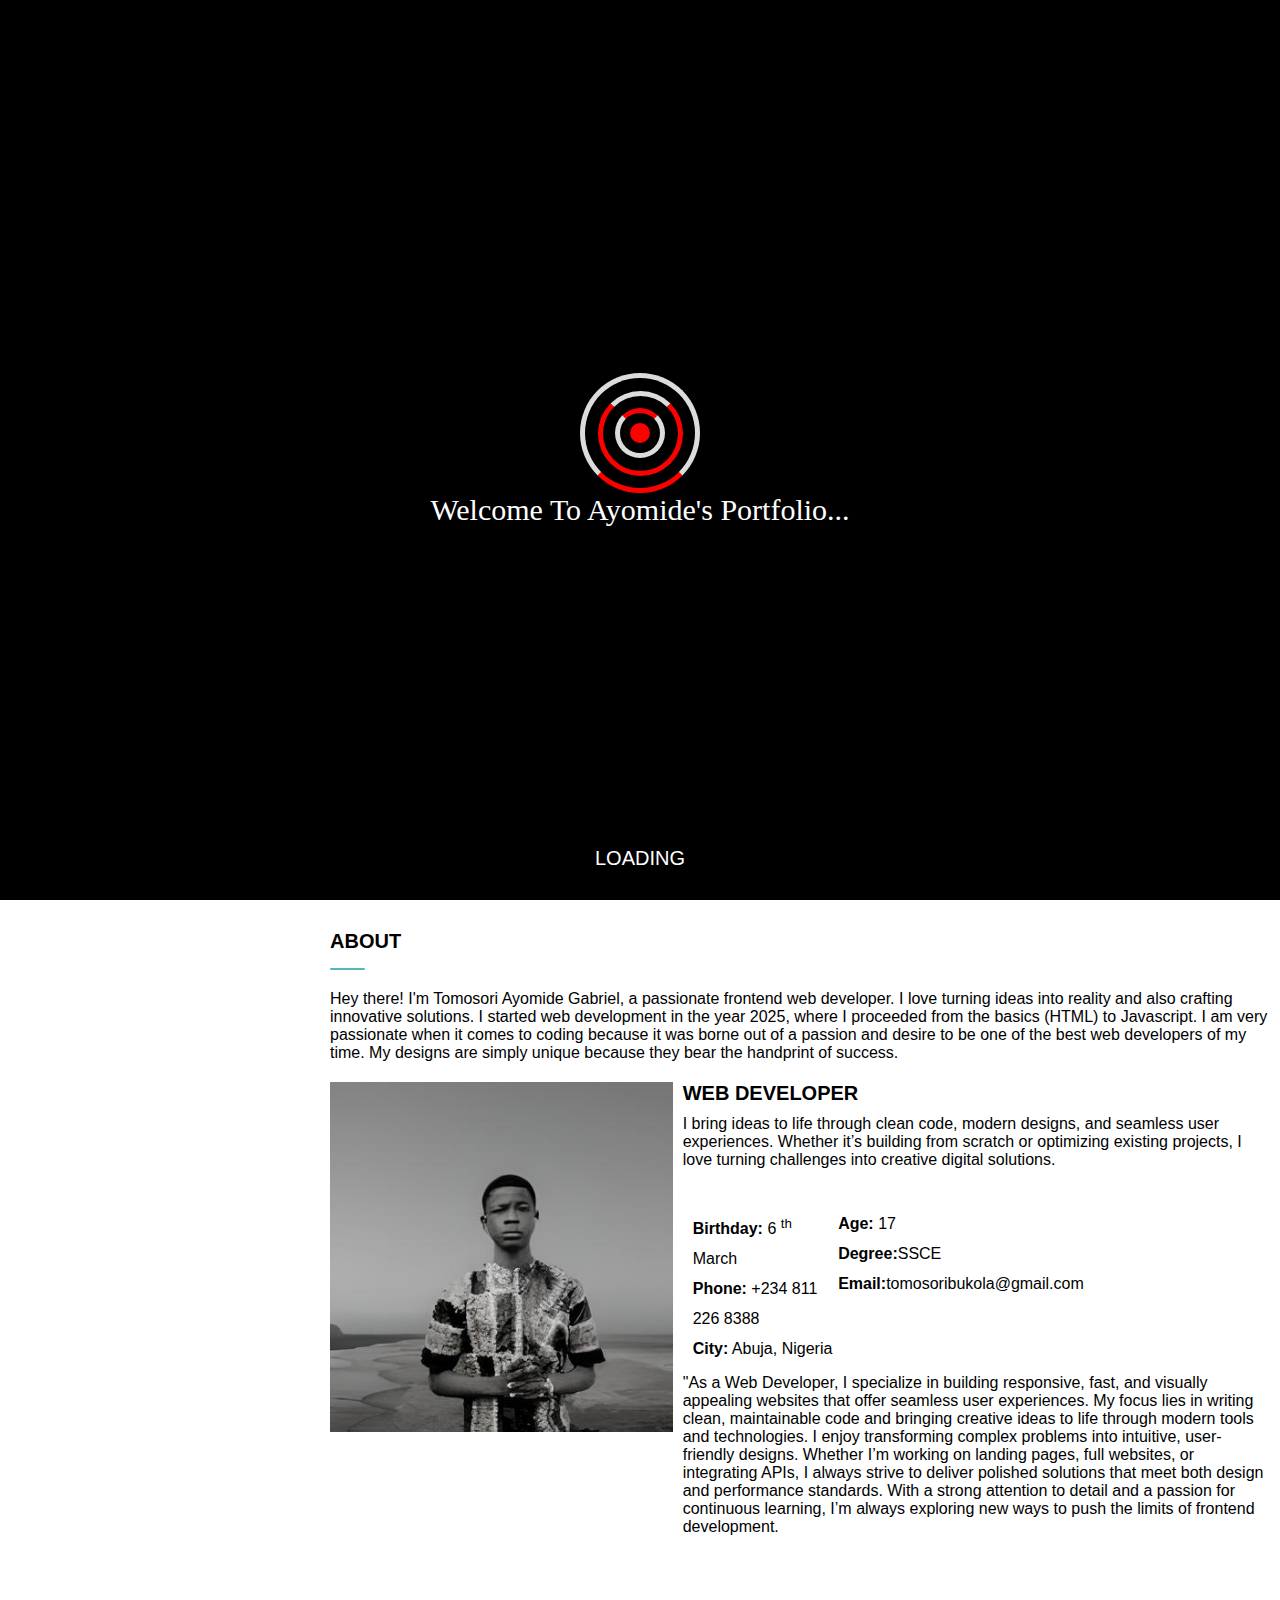
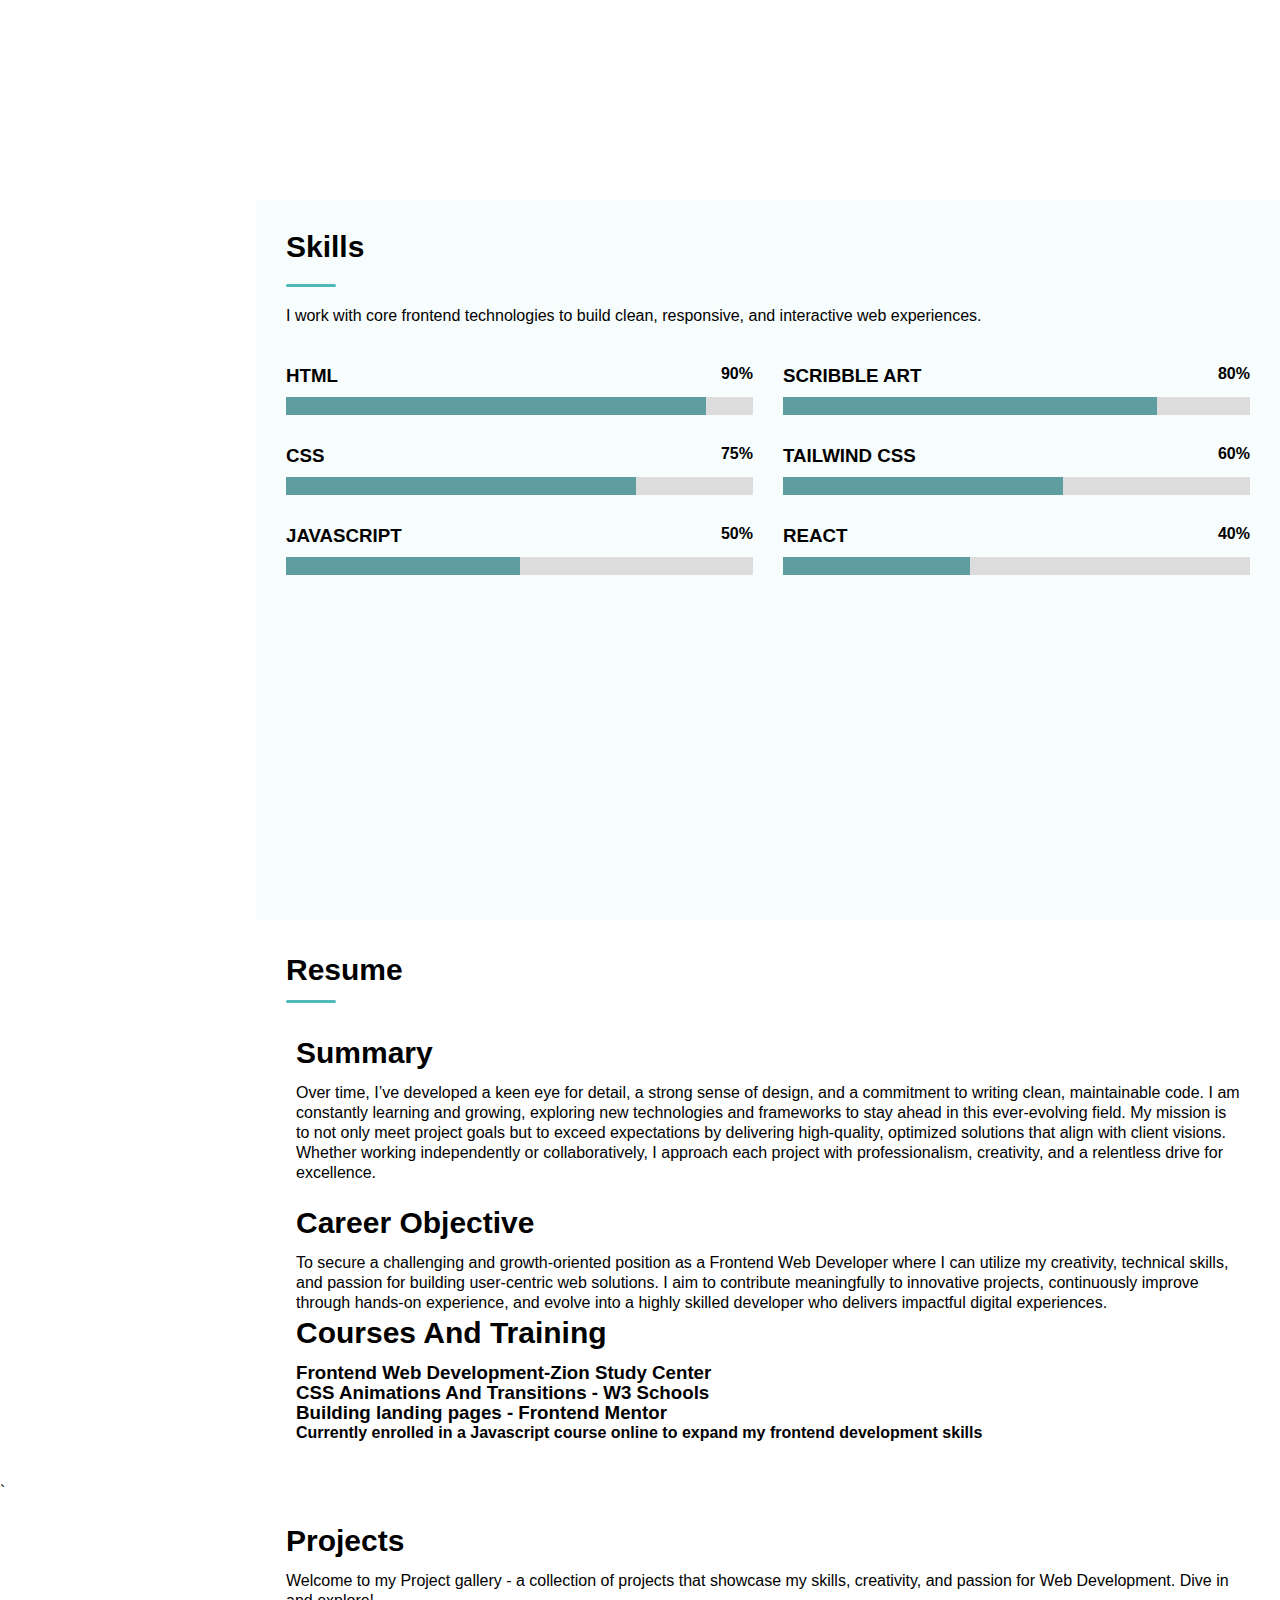
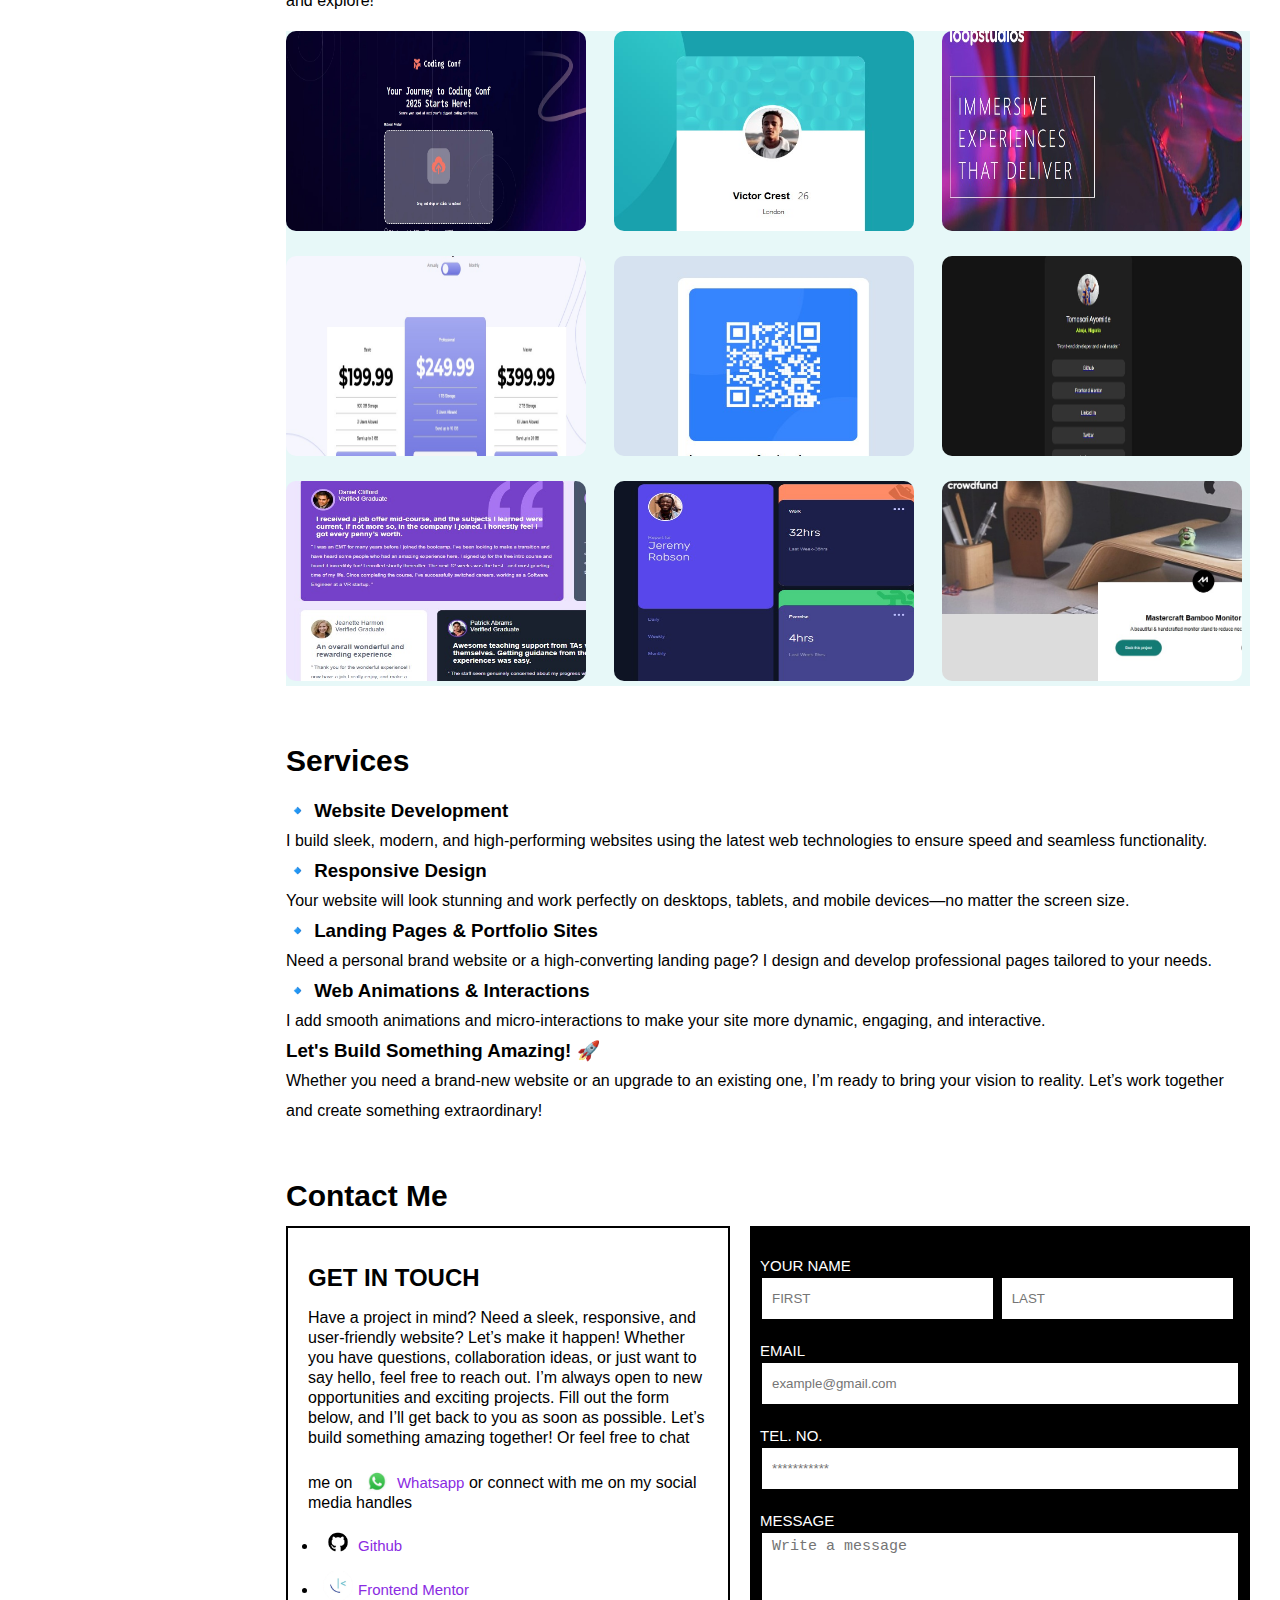
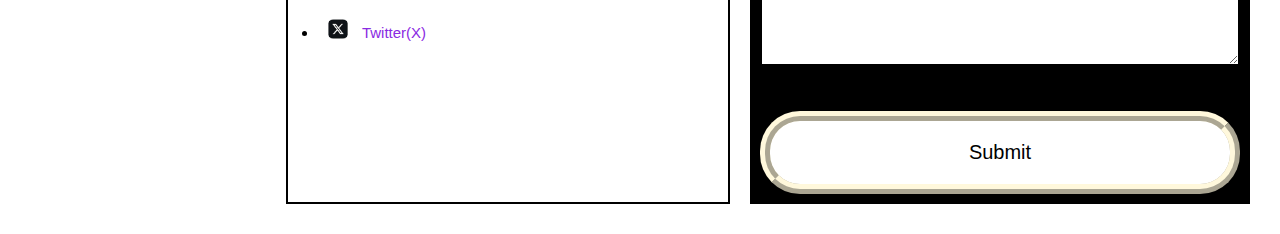
<file: index.html>
<!DOCTYPE html>
<html lang="en">
  <head>
    <meta charset="UTF-8" />
    <meta name="viewport" content="width=device-width, initial-scale=1.0" />
    <title>Document</title>
    <link rel="stylesheet" href="home.css" />
    <!-- <link rel="stylesheet" href="about.css" /> -->
    <!-- <link rel="stylesheet" href="skilss.css" /> -->
    <!-- <link rel="stylesheet" href="resume.css" /> -->
  </head>
  <body>
  <div class="bgt" onclick="canceled()" id="bgt">
      <div id="navmobile">
      <img
        src="images/icon-close.svg"
        alt=""
        id="cancel"
        onclick="canceled()"
      />
      <img src="images/fotor edit.png" alt="me" class="me" />
      <h2 class="myName">Tomosori Ayomide</h2>
      <!-- <div class="handles">
        <img src="" alt="handles" />
        <img src="" alt="handles" />
        <img src="" alt="handles" />
        <img src="" alt="handles" />
      </div> -->
      <div class="aaa">
        <a href="#home">Home</a>
        <a href="#about">About</a>
        <a href="#skills">Skills</a>
        <a href="#resume">Resume</a>
        <a href="#portfolio">Portfolio</a>
        <a href="#services">Services</a>
        <a href="#contact">Contact</a>
      </div>
    </div>
  </div>
    <div id="nav">
      <img src="images/fotor edit.png" alt="me" class="me" />
      <h2 class="myName">Tomosori Ayomide</h2>
      <!-- <div class="handles">
        <img src="" alt="handles" />
        <img src="" alt="handles" />
        <img src="" alt="handles" />
        <img src="" alt="handles" />
      </div> -->
      <div class="aaa">
        <a href="#home">Home</a>
        <a href="#about">About</a>
        <a href="#skills">Skills</a>
        <a href="#resume">Resume</a>
        <a href="#portfolio">Portfolio</a>
        <a href="#services">Services</a>
        <a href="#contact">Contact</a>
      </div>
    </div>
    <div id="home">
      <!-- <div class="ham"> -->
      <img src="/images/icon-menu.svg" alt="" id="ham" onclick="displayed()" />
      <!-- </div> -->
      <h1 class="name">Tomosori Ayomide</h1>
      <p id="below"><!---It's Tomosori Ayomide a web developer--></p>
    </div>
    <div id="about">
      <h2 id="abt">
        About
        <!-- About -->
      </h2>
      <hr class="hr" />
      <p class="text">
        Hey there! I'm Tomosori Ayomide Gabriel, a passionate frontend web
        developer. I love turning ideas into reality and also crafting
        innovative solutions. I started web development in the year 2025, where
        I proceeded from the basics (HTML) to Javascript. I am very passionate
        when it comes to coding because it was borne out of a passion and desire
        to be one of the best web developers of my time. My designs are simply
        unique because they bear the handprint of success.
      </p>
      <div class="imgText">
        <div class="img">
          <img src="./images/fotor edit.png" alt="Young Lite" class="lite" />
        </div>
        <div class="write-up">
          <h2>Web Developer</h2>
          <p class="line">
            I bring ideas to life through clean code, modern designs, and
            seamless user experiences. Whether it’s building from scratch or
            optimizing existing projects, I love turning challenges into
            creative digital solutions.
          </p>
          <div class="flexend">
            <div class="row1">
              <p><strong>Birthday:</strong> 6 <sup>th</sup> March</p>
              <p><strong>Phone:</strong> +234 811 226 8388</p>
              <p><strong>City:</strong> Abuja, Nigeria</p>
            </div>
            <div class="row2">
              <p><strong>Age:</strong> 17</p>
              <p><strong>Degree:</strong>SSCE</p>
              <p><strong>Email:</strong>tomosoribukola@gmail.com</p>
            </div>
          </div>
          <p class="end-text">
            "As a Web Developer, I specialize in building responsive, fast, and
            visually appealing websites that offer seamless user experiences. My
            focus lies in writing clean, maintainable code and bringing creative
            ideas to life through modern tools and technologies. I enjoy
            transforming complex problems into intuitive, user-friendly designs.
            Whether I’m working on landing pages, full websites, or integrating
            APIs, I always strive to deliver polished solutions that meet both
            design and performance standards. With a strong attention to detail
            and a passion for continuous learning, I’m always exploring new ways
            to push the limits of frontend development.
          </p>
        </div>
      </div>
    </div>
    <div id="skills">
      <h1 class="head">skills</h1>
      <hr class="hrs" />
      <p class="skill">
        I work with core frontend technologies to build clean, responsive, and
        interactive web experiences.
      </p>
      <div class="statistics">
        <div class="skillflex">
          <div class="access">
            <h3>HTML</h3>
            <p class="percent">90%</p>
          </div>
          <div class="load">
            <div class="loaderfill-html"></div>
          </div>
          <div class="access">
            <h3>CSS</h3>
            <p class="percent">75%</p>
          </div>
          <div class="load">
            <div class="loaderfill-css"></div>
          </div>
          <div class="access">
            <h3>Javascript</h3>
            <p class="percent">50%</p>
          </div>
          <div class="load">
            <div class="loaderfill-js"></div>
          </div>
        </div>
        <div class="skillflex">
          <div class="access">
            <h3>Scribble Art</h3>
            <p class="percent">80%</p>
          </div>
          <div class="load">
            <div class="loaderfill-scribble"></div>
          </div>
          <div class="access">
            <h3>Tailwind CSS</h3>
            <p class="percent">60%</p>
          </div>
          <div class="load">
            <div class="loaderfill-tailwind"></div>
          </div>
          <div class="access">
            <h3>React</h3>
            <p class="percent">40%</p>
          </div>
          <div class="load">
            <div class="loaderfill-react"></div>
          </div>
        </div>
      </div>
    </div>
    <div id="resume">
      <h2 class="head">Resume</h2>
      <hr class="hrs" />
      <div id="resflex">
        <div class="mobileflex">
          <div class="div">
            <div class="img">
              <img
                src="images/line-removebg-preview.png"
                alt=""
                class="imgline" id="height"
              />
            </div>
            <div class="summary" id="height">
              <div class="one">
                <h2 class="head" id="sum">Summary</h2>
                <div class="div">
                  <p class="p">
                    Over time, I’ve developed a keen eye for detail, a strong
                    sense of design, and a commitment to writing clean,
                    maintainable code. I am constantly learning and growing,
                    exploring new technologies and frameworks to stay ahead in
                    this ever-evolving field. My mission is to not only meet
                    project goals but to exceed expectations by delivering
                    high-quality, optimized solutions that align with client
                    visions. Whether working independently or collaboratively, I
                    approach each project with professionalism, creativity, and
                    a relentless drive for excellence.
                  </p>
                </div>
              </div>
              <!-- <div class="two">
            <h2 class="head">Education</h2>
            <p class="p">
              <h3>SSCE Degree Holder</h3> -->

              <!-- </p>
          </div>  -->
            </div>
          </div>
          <div class="div">
            <div class="img">
              <img
                src="images/line-removebg-preview.png"
                alt=""
                class="imgline"
              />
            </div>
            <div class="summary">
              <div class="one">
                <h2 class="head">Career Objective</h2>
                <p>
                  To secure a challenging and growth-oriented position as a
                  Frontend Web Developer where I can utilize my creativity,
                  technical skills, and passion for building user-centric web
                  solutions. I aim to contribute meaningfully to innovative
                  projects, continuously improve through hands-on experience,
                  and evolve into a highly skilled developer who delivers
                  impactful digital experiences.
                </p>
              </div>
              <div class="two">
                <h2 class="head">Courses And Training</h2>
                <h3>Frontend Web Development-Zion Study Center</h3>
                <h3>CSS Animations And Transitions - W3 Schools</h3>
                <h3>Building landing pages - Frontend Mentor</h3>
                <h4>
                  Currently enrolled in a Javascript course online to expand my
                  frontend development skills
                </h4>
              </div>
              <p></p>
            </div>
          </div>
        </div>
      </div>
    </div>
    `
    <div id="portfolio">
      <h2 class="head">Projects</h2>
      <p>
        Welcome to my Project gallery - a collection of projects that showcase
        my skills, creativity, and passion for Web Development. Dive in and
        explore!
      </p>
      <div class="images">
        <div class="image-container">
          <img
            src="images/conference-ticket-generator-screenshot.jpg"
            alt="Hover to copy  URL"  class="width"
          />
          <div class="projectname">conference Ticket Generator</div>
          <div class="hover-icon" onclick="copyURL()"><a href="https://conference-ticket-generator-lite.vercel.app/" class="links"> Click to Preview Live</a></div>
        </div>
        <div class="image-container">
          <img src="images/crest.jpg" alt="Hover to copy URL" class="width" />
          <div class="projectname">Profile Card Component Lite</div>
          <div class="hover-icon" onclick="copycrest()"><a href="https://profile-card-component-lite.vercel.app/" class="links">Click To Preview Live</a></div>
        </div>
        <div class="image-container">
          <img src="images/loops.jpg" alt="Hover to copy URL" class="width"/>
          <div class="projectname">Loopstudio Landing Page Main</div>
          <div class="hover-icon" onclick="copyloop()"><a href="https://loopstudios-landing-page-main-one.vercel.app/" class="links">Click To Preview Live </a></div>
        </div>
        <div class="image-container">
          <img src="images/price toggle.jpg" alt="Hover to copy URL" class="width" />
          <div class="projectname">Pricing Componenent with Toggle Master</div>
          <div class="hover-icon" onclick="price()"><a href="https://pricing-component-with-toggle-master-lac.vercel.app/" class="links">Click To Preview Live </a></div>
        </div>
        <div class="image-container">
          <img src="images/qrcode.jpg" alt="Hover to copy  URL"  class="width" />
          <div class="projectname">QR Code main</div>
          <div class="hover-icon" onclick="qrcode()"><a href="http://qr-code-component-main-nine-sigma.vercel.app/" class="links">Click To Preview Live </a></div>
        </div>
        <div class="image-container">
          <img src="images/social-links.jpg" alt="Hover to copy  URL"  class="width" />
          <div class="projectname">Lites profile card</div>
          <div class="hover-icon" onclick="sociallinks()"><a href="https://lites-profile-card.vercel.app/" class="links">Click To Preview Live </a></div>
        </div>
        <div class="image-container">
          <img src="images/testimonialgrid.jpg" alt="Hover to copy  URL"  class="width" />
          <div class="projectname">Testimonial Grid Section</div>
          <div class="hover-icon" onclick="grid()"><a href="https://testimonials-grid-section-lite.vercel.app/" class="links">Click To Preview Live </a></div>
        </div>
        <div class="image-container">
          <img src="images/timetracking.jpg" alt="Hover to copy  URL"  class="width" />
          <div class="projectname">Time Tracking Dashboard</div>
          <div class="hover-icon" onclick="time()"><a href="https://time-tracking-dashboard-lite.vercel.app/" class="links">Click To Preview Live </a></div>
        </div>
        <div class="image-container">
          <img src="images/crowdfund.jpg" alt="Hover to copy  URL"  class="width" />
          <div class="projectname">Crowdfundig Product Page Main</div>
          <div class="hover-icon" onclick="fund()"><a href="https://crowdfunding-product-page-main-silk.vercel.app/" class="links">Click To Preview Live </a></div>
        </div>
      </div>
    </div>
    <div id="services">
      <h1 class="head">services</h1>
      <!-- <p> -->
      <div class="served">
        <h3>🔹 Website Development</h3>
        <p class="serve">
          I build sleek, modern, and high-performing websites using the latest
          web <br />
          technologies to ensure speed and seamless functionality.
        </p>
      </div>
      <div class="served">
        <h3>🔹 Responsive Design</h3>
        <p class="serve">
          Your website will look stunning and work perfectly on desktops,
          tablets,<br />
          and mobile devices—no matter the screen size.
        </p>
      </div>
      <div class="served">
        <h3>🔹 Landing Pages & Portfolio Sites</h3>
        <p class="serve">
          Need a personal brand website or a high-converting landing page? I
          des<br />ign and develop professional pages tailored to your needs.
        </p>
      </div>
      <div class="served">
        <h3>🔹 Web Animations & Interactions</h3>
        <p class="serve">
          I add smooth animations and micro-interactions to make your site
          more<br />
          dynamic, engaging, and interactive.
        </p>
      </div>
      <div class="served">
        <h3>Let's Build Something Amazing! 🚀</h3>
        <p class="serve">
          Whether you need a brand-new website or an upgrade to an existing
          one,<br />
          I’m ready to bring your vision to reality. Let’s work together and
          create <br />something extraordinary!
        </p>
      </div>
    </div>

    <div id="contact">
      <h1 class="head">contact me</h1>
      <div class="forms">
        <div class="writeup">
          <h2 class="touch">get in touch</h2>
          <p class="whatsapp">
            Have a project in mind? Need a sleek, responsive, and user-friendly
            website? Let’s make it happen! Whether you have questions,
            collaboration ideas, or just want to say hello, feel free to reach
            out. I’m always open to new opportunities and exciting projects.
            Fill out the form below, and I’ll get back to you as soon as
            possible. Let’s build something amazing together! Or feel free to
            chat me on
            <a
              href="https://wa.me/2348112268388?text=Good+day+I+am+interested+in+your+web+Development+series"
              class="github"
              target="_blank"
            >
              <img
                src=" images/whatsappimg.png"
                alt=""
                class="apps"
              />Whatsapp</a
            >
            or connect with me on my social media handles
          </p>
          <ul>
            <li>
              <a
                href="https://github.com/tomosoriayomide"
                class="github"
                target="_blank"
                id="font"
                ><img src=" images/githubimg.png" alt="" class="app" />Github</a
              >
            </li>
            <li>
              <a
                href="https://www.frontendmentor.io/profile/tomosoriayomide"
                class="github"
                target="_blank"
                id="font"
                ><img
                  src=" images/frontendimg.png"
                  alt=""
                  class="app"
                />Frontend Mentor</a
              >
            </li>
            <li>
              <a
                href="https://x.com/Ellyaqtpies"
                class="github"
                target="_blank"
                id="font"
                ><img src=" images/ximg.png" alt="" class="app" /> Twitter(X)
              </a>
            </li>
          </ul>
        </div>
        <!-- </div> -->
        <!-- </div> -->
        <div class="form" id="form">
          <form action="https://formspree.io/f/xjkyjdnd" method="post">
            <label for="name" id="names"> Your Name</label>
            <input
              type="text"
              name="name"
              id="named"
              required
              placeholder="first"
            />
            <input
              type="text"
              name="name"
              id="named"
              required
              placeholder="Last"
            />
            <label for="email" id="names">Email</label>
            <input
              type="email"
              name="email"
              id="email"
              required
              placeholder="example@gmail.com"
            />
            <label for="number" id="names">Tel. No.</label>
            <input
              type="tel"
              name="number"
              id="number"
              required
              maxlength="11"
              minlength="10"
              placeholder="***********"
            />
            <label for="message" id="names">Message</label>
            <textarea
              name="message"
              id="message"
              required
              placeholder="Write a message"
              minlength="20"
            ></textarea
            ><br />
            <button type="submit">Submit</button>
          </form>
        </div>
        <!-- </div> -->
      </div>
    </div>
    <div id="preloader">
    <div class="toploader">
       <div class="toloader">
       <div class="loader">
        <div class="loaded"></div>
      </div>
     </div>
    </div>
    <div class="beneath">
    <p class="adventure">
      Welcome To Ayomide's Portfolio...
    </p>
    </div>
    <div class="loads">
      <p class="loading">
        loading
      </p>
    </div>
  </div>

    <div id="form-preloader" style="display: none">
      <div class="loader"></div>
    </div>
    <script src="script.js"></script>
  </body>
</html>
</file>
<file: home.css>
* {
  margin: 0;
  padding: 0;
  box-sizing: border-box;
}
body {
  font-family: sans-serif;
}
#home {
  margin-left: 20%;
  padding: 20px;
  position: relative;
  /* margin-right: 10px; */
  /* position: absolute; */
  /* align-items: flex-end; */
  display: flex;
  flex-direction: column;
  justify-content: center;
  height: 100vh;
  width: 80%;
  background: url(./images/fotor\ edit.png);
  background-position: 0px -200px;
  background-size: cover;
  background-repeat: no-repeat;
}
#nav a {
  color: gray;
}
#nav a:hover {
  color: white;
  cursor: pointer;
}
#nav {
  background-color: rgb(1, 1, 36);
  color: white;
  display: flex;
  overflow: auto;
  align-items: center;
  gap: 20px;
  width: 20%;
  height: 100vh;
  position: fixed;
  flex-direction: column;
}
.image-container {
  position: relative;
  display: inline-block;
}
.images {
  display: grid;
  gap: 20px;
  grid-template-columns: 1fr 1fr 1fr;
  background-color: rgb(231, 248, 248);
  margin-top: 20px;
}
#portfolio img {
  width: 300px;
  height: 200px;
  border-radius: 10px;
}
.projectname {
  background-color: rgb(173, 229, 231);
  color: white;
  position: absolute;
  top: 10%;
  left: 10%;
  padding: 5px;
  border-radius: 5px;
  display: none;
}
.hover-icon {
  position: absolute;
  top: 50%;
  left: 50%;
  transform: translate(-50%, -50%);
  background-color: rgba(0, 0, 0, 0.7);
  color: #fff;
  padding: 10px;
  border-radius: 5px;
  display: none;
  cursor: pointer;
}

.image-container:hover .hover-icon,
.image-container:hover .projectname {
  display: block;
  cursor: pointer;
}
.aaa {
  display: flex;
  flex-direction: column;
}
.aaa a {
  color: gray;
  font-size: 15px;
  margin-bottom: 20px;
  text-decoration: none;
}
.aaa a:hover {
  color: #fff;
}
.name {
  color: hsl(0, 30%, 86%);
  /* color: white; */
  font-size: 40px;
  font-weight: 900;
}
#below {
  color: hsl(0, 30%, 86%);
  letter-spacing: -1px;
  font-size: 20px;
  /* color: white; */
  text-decoration: underline;
  text-transform: capitalize;
}
#resume {
  margin-left: 20%;
  width: 80%;
  height: 100vh;
  padding: 30px;
  line-height: 20px;
}
#portfolio {
  margin-left: 20%;
  width: 80%;
  padding: 30px;
  line-height: 20px;
}

#resflex {
  display: flex;
  gap: 20px;
  width: 100%;
}
.summary {
  /* background-color: gray; */
  width: 100%;
  padding: 10px;
}
.imgline {
display: none;
}
#resume .head {
  margin-top: 10px;
}
#services {
  margin-left: 20%;
  width: 80%;
  padding: 30px;
  line-height: 30px;
}
.me {
  border-radius: 100%;
  border: 10px solid gray;
  width: 150px;
  /* margin-left: 20%; */
  margin-top: 50px;
}
#services br {
  display: none;
}
html {
  scroll-behavior: smooth;
}
#skills {
  background-color: hsla(180, 47%, 89%, 0.2);
  margin-left: 20%;
  padding: 30px;
  height: 80vh;
}
.head {
  margin-bottom: 20px;
  font-size: 30px;
  text-transform: capitalize;
}
.skill {
  margin-bottom: 40px;
}
.hrs {
  border: none;
  height: 3px;
  margin-bottom: 20px;
  border-radius: 10px;
  width: 50px;
  background-color: hsl(180, 43%, 52%);
}
.load {
  background-color: gainsboro;
  /* width: 70%; */
  margin-top: 10px;
  margin-bottom: 30px;
  height: 2vh;
}
.skillflex {
  /* background-color: blue; */
  width: 100%;
}
.loaderfill-css {
  background-color: cadetblue;
  width: 75%;
  height: 100%;
}
.loaderfill-html {
  background-color: cadetblue;
  width: 90%;
  height: 100%;
}
.loaderfill-js {
  background-color: cadetblue;
  width: 50%;
  height: 100%;
}
.loaderfill-scribble {
  background-color: cadetblue;
  width: 80%;
  height: 100%;
}
.loaderfill-react {
  background-color: cadetblue;
  width: 40%;
  height: 100%;
}
.loaderfill-tailwind {
  background-color: cadetblue;
  width: 60%;
  height: 100%;
}
.access {
  text-transform: uppercase;
  display: flex;
  justify-content: space-between;
  width: 100%;
  font-weight: bold;
}
.statistics {
  display: flex;
  gap: 30px;
  /* background-color: red; */
}
#about {
  /* background-color: red; */
  height: 100vh;
  margin-left: 25%;
  padding: 10px;
  padding-top: 30px;
}
.hr {
  border: none;
  height: 2px;
  border-radius: 5px;
  width: 35px;
  background-color: hsl(180, 43%, 52%);
}
.text {
  margin-top: 20px;
}

#abt {
  padding-bottom: 15px;
  /* border-bottom: 1px solid blue; */
  color: #000;
  font-size: 20px;
}
.imgText {
  /* background-color: red; */
  height: 350px;
  display: flex;
  gap: 10px;
  margin-top: 20px;
}
.imgText img {
  height: 350px;
}
.flexend {
  display: flex;
  justify-content: space-between;
  /* background-color: red; */
  width: 70%;
  margin-top: 30px;
  padding: 10px;
  line-height: 30px;
}
#contact {
  margin-left: 20%;
  padding: 30px;
  line-height: 20px;
}
.line {
  margin-top: 10px;
}
.writeup {
  padding: 20px;
  /* background-color: red; */
  width: 100%;
  border: 2px solid black;
}
.write-up h2 {
  font-size: 20px;
}
#ham {
  display: none;
}
#navmobile {
  display: none;
}

.form {
  display: flex;
  gap: 20px;
}
.forms {
  gap: 20px;
  display: flex;
}

#names {
  text-transform: uppercase;
  /* background-color: red; */
  display: block;
  font-size: 15px;
  margin-top: 20px;
}
input {
  width: 100%;

  height: 5vh;
  border: none;
  /* border-radius: 20px; */
  padding: 10px;
  text-transform: uppercase;
  /* background-color: gainsboro; */
  background-color: white;
  border: 2px solid black;
}
.github {
  /* text-decoration: underline; */
  margin-left: 0px;
  font-size: 15px;
  /* display: flex;
  gap: 10px;
  align-items: center; */
}
.touch {
  margin-top: 20px;
  margin-bottom: 20px;
  /* background-color: black; */
}
.github:hover {
  border-bottom: 0px;
}
#email {
  text-transform: lowercase;
}
textarea {
  width: 100%;
  /* background-color: #fff; */
  /* background-color: gainsboro; */
  /* border: 5px groove black; */
  border: 2px solid black;
  height: 15vh;
  font-size: 15px;
  padding: 5px 10px;
}
.bgt{
  background-color: transparent;
  width: 100%;
  height: 100vh;
  position: fixed;
  z-index: 5;
  display: none;
}

form {
  background-color: black;
  color: white;
  /* width: 35rem; */
  padding: 10px;
  margin: 0 auto;
  /* width: 250%; */
}
#named {
  width: 49%;
  /* background-color: red; */
}
.form {
  /* background-color: red; */
  width: 100%;
}
#preloader {
  position: fixed;
  width: 100%;
  height: 100%;
  background: #000;
  top: 0;
  left: 0;
  z-index: 999;
  display: flex;
  flex-direction: column;
  align-items: center;
  justify-content: center;
}

.loader {
  width: 50px;
  height: 50px;
  border: 5px solid gainsboro;
  border-top: 5px solid red;
  border-radius: 100%;
  display: flex;
  justify-content: center;
  align-items: center;
  animation: spin 2s linear infinite;
}
.links{
  color: white;
  text-decoration: none;
}
.toloader {
  border: 5px solid red;
  border-radius: 50%;
  width: 85px;
  border-top: 5px solid gainsboro;
  display: flex;
  justify-content: center;
  align-items: center;
  animation: spin 1s linear infinite;
  height: 85px;
}
.toploader {
  /* background-color: blue; */
  width: 120px;
  border: 5px solid gainsboro;
  border-radius: 50%;
  border-bottom: 5px solid red;
  height: 120px;
  display: flex;
  animation: spin 1s linear infinite;
  justify-content: center;
  align-items: center;
}
.adventure {
  color: white;
  font-size: 30px;
  font-family: cursive;
  text-align: center;
}
.loading {
  color: white;
  font-size: 20px;
  text-align: center;
  text-transform: uppercase;
  /* justify-content: end; */
}
.loads {
  text-align: center;
  /* background-color: red; */
  position: absolute;
  bottom: 30px;
  /* justify-content: end; */
}
.loaded {
  background-color: red;
  border-radius: 100%;
  width: 20px;
  height: 20px;
  align-items: center;
  justify-content: center;
}
@keyframes spin {
  to {
    transform: rotate(360deg);
  }
}
#form-preloader {
  position: fixed;
  top: 0;
  left: 0;
  /* opacity: 0.2; */
  background: hsla(0, 0%, 0%, 0.7);
  width: 100%;
  height: 100%;
  z-index: 100;
  display: flex;
  justify-content: center;
  align-items: center;
}
button {
  padding: 20px;
  width: 30rem;
  border-radius: 40px;
  border: 10px ridge cornsilk;
  font-size: 20px;
  
  margin-top: 40px;
  background-color: white;
}
button:hover {
  /* background-color: black; */
  color: white;
  cursor: pointer;
  animation: edit 3s ease forwards;
  font-family: cursive;
}
@keyframes edit {
  from {
    background-color: white;
    color: black;
    font-family: sans-serif;
  }
  to {
    background-color: hsl(180, 11%, 80%);
    color: black;
    font-family: cursive;
  }
}

.app {
  width: 30px;
  /* background-color: red; */
  transform: translate(0px, 10px);
  margin: 5px;
}
.apps {
  width: 40px;
  height: 40px;
  /* background-color: red; */
  /* margin-top: 10px; */
  /* object-fit: contain; */
  /* transform: scale(1.3); */
  transform: translate(0px, 15px);
  padding: 0px;
  border-radius: 100%;

  /* margin-top: -5px; */
  /* flex-direction: row; */
  /* display: flex; */
}
li {
  margin-left: 10px;
  text-decoration: none;
}
#contact a {
  text-decoration: none;
  color: blueviolet;
}
h2 {
  text-transform: uppercase;
}
.div {
  display: flex;
}
#resume {
  /* background-color: red; */
  height: auto;
}

.imgline {
  height: auto;
  /* display: none; */
}
@media screen and (min-width: 300px) and (max-width: 520px) {
  .contacts {
    width: 90%;
    flex-direction: column;
  }

  .form {
    flex-direction: column;
  }
  form {
    width: 100%;
  }
  button {
    width: 100%;
  }
}
@media screen and (min-width: 521px) and (max-width: 1020px) {
  .contacts {
    width: 90%;
    flex-direction: column;
  }
  .contacts .my {
    margin-bottom: 20px;
    /* background-color: red; */
    padding-bottom: 20px;
  }
  .form {
    font-size: 20px;
    padding: 10px;
    flex-direction: column;
  }
  #font {
    font-size: 20px;
    color: blueviolet;
  }
  form ::placeholder {
    font-size: 15px;
  }
  form {
    width: 100%;
  }
  input {
    font-size: 15px;
  }
  button {
    width: 100%;
  }
}
@media screen and (min-width: 300px) and (max-width: 1000px) {
  #home,
  #about,
  #skills,
  #resume,
  #contact,
  #portfolio {
    width: 100%;
    margin-left: 0px;
    background-position: center 0;
    background-size: cover;
    height: auto;
  }
  #height {
    /* background-color: red; */
    height: 30rem;
  }

  #home {
    height: 100vh;
    text-align: center;
  }
  .aaa {
    color: gray;
  }

  #navmobile {
    position: fixed;
    top: 0;
    right: 0;
    width: 70%;
    color: gray;
    height: 100vh;
    background-color: hsl(240, 95%, 7%);
    z-index: 70;
    transform: translateX(-250%);
    display: flex;
    transition: transform 0.3s ease-in-out;
    flex-direction: column;
    align-items: center;
    line-height: 20px;
    /* margin-top: 10px; */
    /* justify-content: center; */
  }
  #navmobile .myName {
    margin-top: 20px;
    margin-bottom: 10px;
  }

  #navmobile.active {
    transform: translateX(-50%);
  }

  /* @keyframes slide {
    from {
      transform: translate(-100%);
    }
    to {
      transform: translate(0%);
    }
  } */
  #cancel {
    position: absolute;
    right: 10px;
    top: 10px;
    filter: brightness(0) invert(1);
    width: 30px;
    height: 30px;
    transition: filter 0.3s ease;
    right: 10px;
  }

  /* When active (slide in) */
  /* #navmobile.active {
  left: 0;
} */

  #nav {
    display: none;
  }
  #ham {
    display: flex;
    position: absolute;
    top: 10px;
    filter: brightness(0) invert(1);
    width: 40px;
    height: 40px;
    transition: filter 0.3s ease;
    right: 10px;
  }
  #ham:hover,
  #cancel:hover {
    cursor: pointer;
    filter: brightness(0) invert(1) drop-shadow(0 0 5px white);
  }
  .imgText {
    flex-direction: column;
    /* background-color: green; */
    height: auto;
  }
  #about {
    /* background-color: red; */
    height: auto;
  }
  .statistics {
    flex-direction: column;
  }
  .mobileflex {
    flex-direction: column;
  }
  .flexend {
    flex-direction: column;
    font-size: 15px;
  }
  .div {
    display: flex;
  }
  #sum {
    display: block;
    /* background-color: rebeccapurple; */
  }
  .images {
    display: grid;
    /* grid-template-columns: 1fr; */
    /* background-color: red; */
  }
  #services {
    /* background-color: red; */
    margin-left: 0px;
    width: 100%;
  }
  .forms {
    flex-direction: column;
    /* background-color: red; */
  }
  .images {
    /* background-color: red; */
    display: grid;
    width: 100%;
    grid-template-columns: 1fr;
    /* grid-column: 1/2; */
  }
  #portfolio img {
    width: 100%;
    height: 300px;
    background-color: blue;
    /* display: none; */
  }
}
</file>
